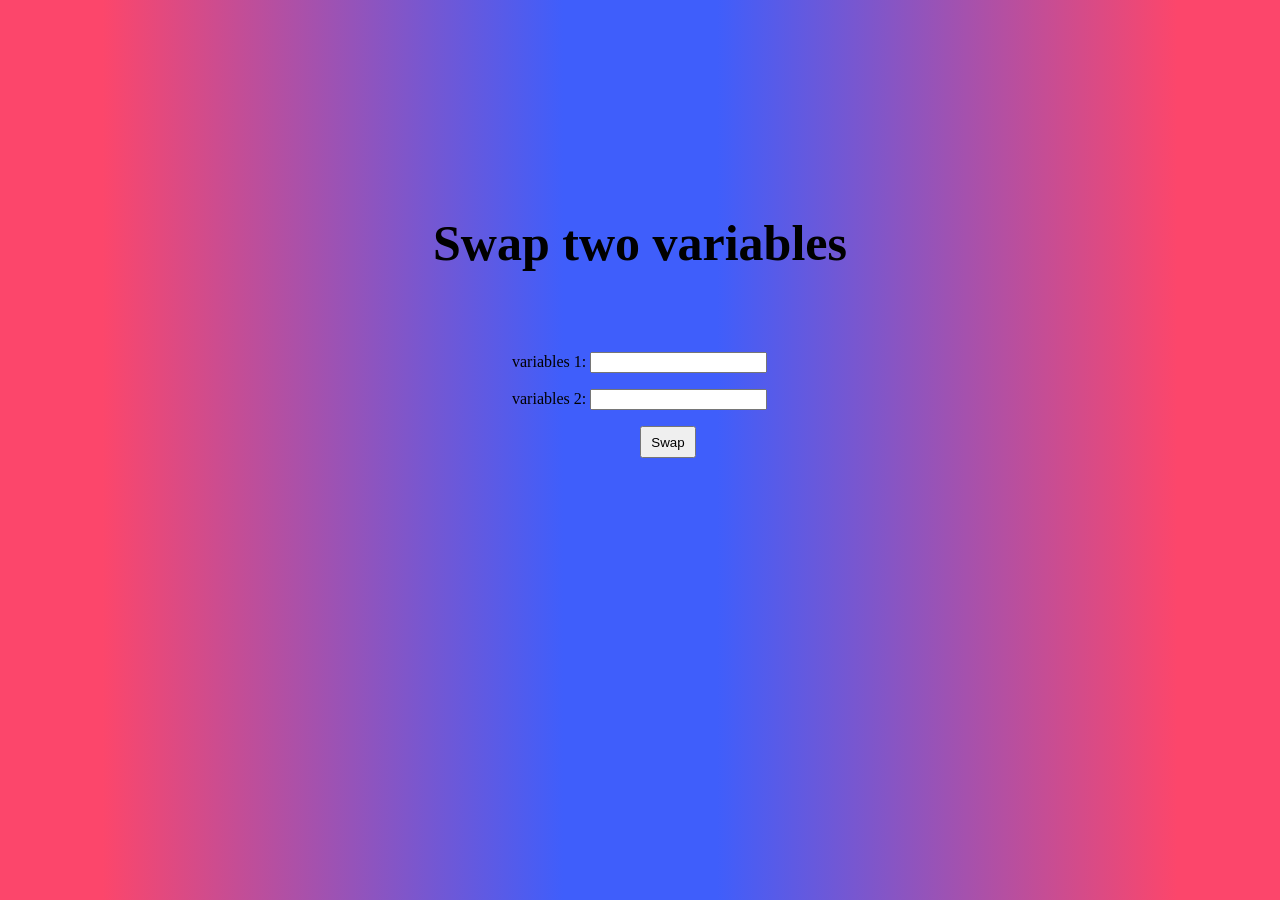
<file: index.html>
<!DOCTYPE html>
<html lang="en">

<head>
    <meta charset="UTF-8">
    <meta name="viewport" content="width=device-width, initial-scale=1.0">
    <link rel="stylesheet" href="style.css">
    <title>Swap two variables</title>
</head>

<body>
    <div>
        <h1>Swap two variables</h1>
        <div class="input">
            <label for="" class="in1">variables 1:</label>
            <input type="text" name="textb" id="swap1"> <br>
            <label for="" class="in2">variables 2:</label>
            <input type="text" name="text" id="swap2"> <br>
            <button onclick="swap()">Swap</button>
            
            <p id="result1"></p>
            <p id="result"></p>
        </div>
    </div>
    <script src="swap.js"> </script>
</body>

</html>
</file>
<file: style.css>
body {
    background: radial-gradient(circle, rgba(63, 94, 251, 1) 12%, rgba(252, 70, 107, 1) 84%);
}

h1 {
    text-align: center;
    font-size: 50px;
}

div {
    top: 50%;
    left: 50%;
    transform: translate(-50%, -50%);
    position: absolute;
    height: 60%;
    width: 40%;
}

div.input {
    margin-top: 4rem;
    margin-left: 8rem;
    width: 100%;
}

.in1 {
    margin-bottom: 1rem;
}

#swap1{
    margin-bottom: 1rem;
}

button{
    margin-top: 1rem;
    margin-left: 8rem;
    height: 2rem;
    width: 3.5rem;
}
</file>
<file: swap two variables/style.css>
body {
    background: radial-gradient(circle, rgba(63, 94, 251, 1) 12%, rgba(252, 70, 107, 1) 84%);
}

h1 {
    text-align: center;
    font-size: 50px;
}

div {
    top: 50%;
    left: 50%;
    transform: translate(-50%, -50%);
    position: absolute;
    height: 60%;
    width: 40%;
}

div.input {
    margin-top: 4rem;
    margin-left: 8rem;
    width: 100%;
}

.in1 {
    margin-bottom: 1rem;
}

#swap1{
    margin-bottom: 1rem;
}

button{
    margin-top: 1rem;
    margin-left: 8rem;
    height: 2rem;
    width: 3.5rem;
}
</file>
